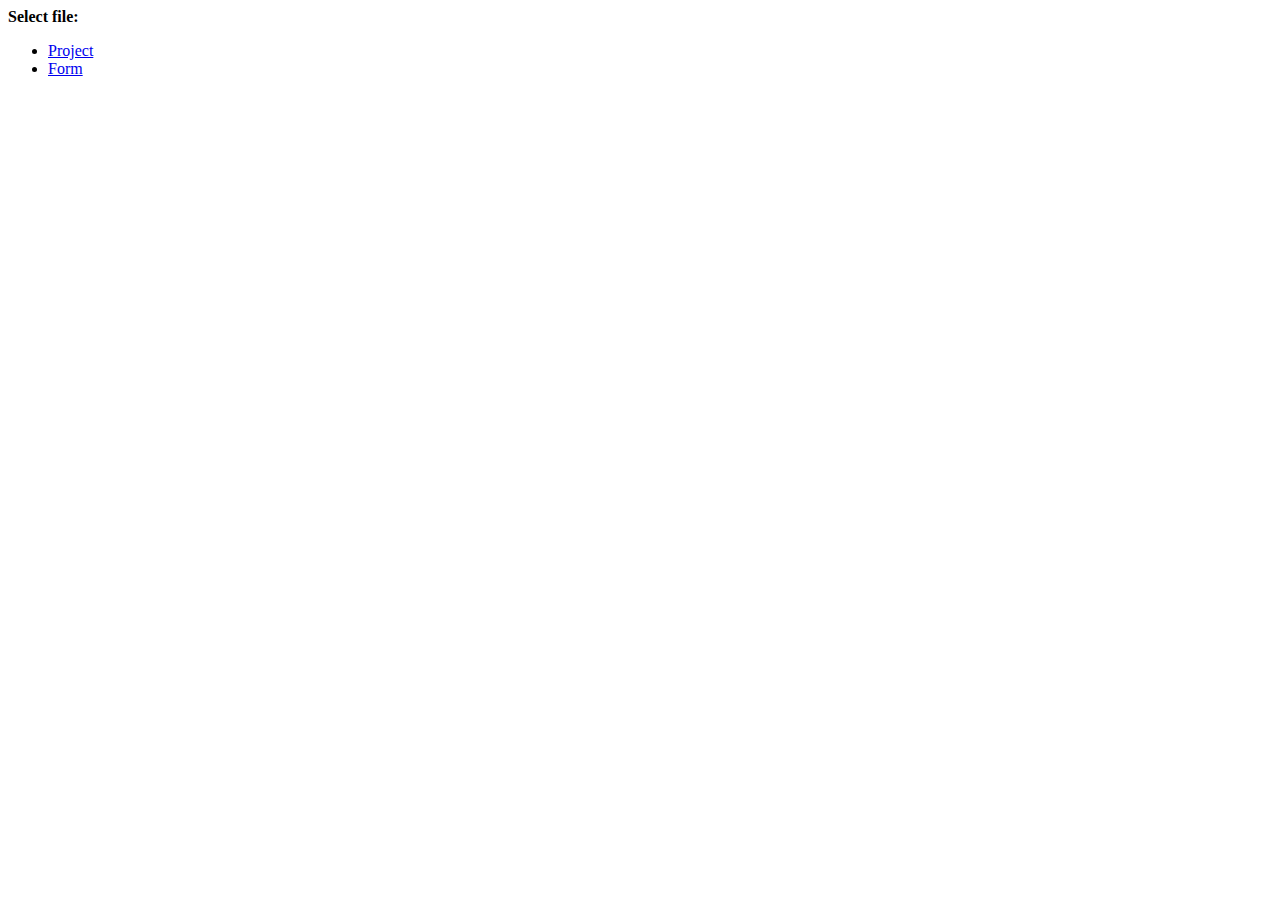
<file: index.html>
<!DOCTYPE html>
<html>
  <head>
    <meta charset="utf-8">
    <title>Assignment</title>
  </head>
  <body>
    <strong>Select file:</strong>
    <ul>
      <li><a href="com.html">Project</a></li>
      <li><a href="Ass.html">Form</a></li>
    </ul>
  </body>
</html>
</file>
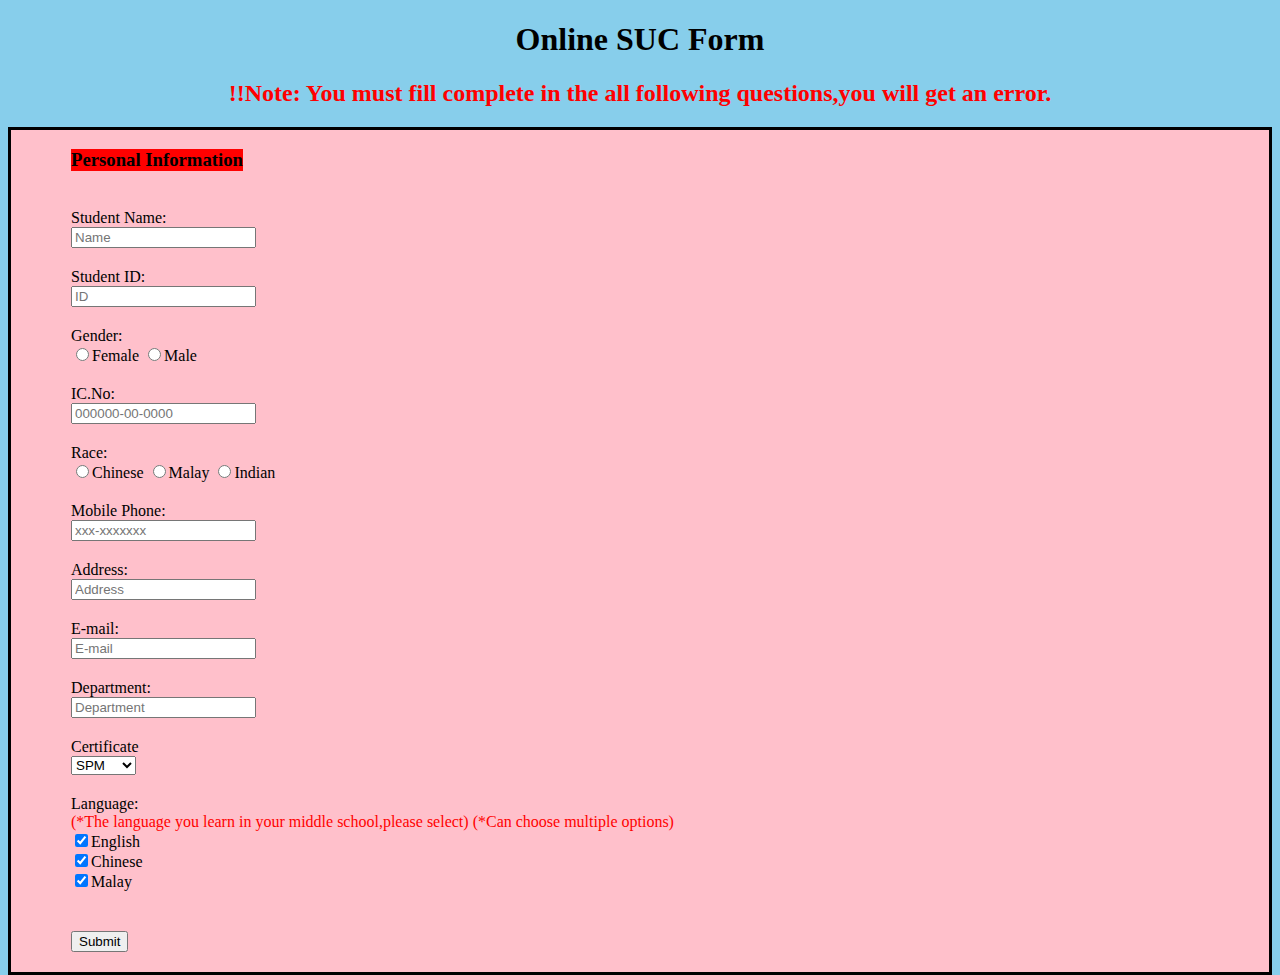
<file: Ass.html>
<!DOCTYPE html>
<html lang="en">
<head>
	<meta charset="utf-8">
	<title>Form</title>
	<link rel="stylesheet" type="text/css" href="Ass.css">
	<meta name="viewport" content="width=device-width, initial-scale=1">
</head>
<body>
  <div>
  	<h1>Online SUC Form</h1>
  </div>
  <div class="long">
  	<div>
  		<h2>
  		<strong>!!Note:
  		You must fill  complete in the all following questions,you will get an error.</strong>
  		<h2>
  	</div>
  </div>
  <form name="registration" action="#" method="post" onsubmit="return formValidation();">
  <div class="One">
  	<h3 class="lol">Personal Information</h3></br>
  	<div class="play">
  		<label for="name">Student Name:</label></br>
  		<input type="text" name="name" placeholder="Name" required>
  	</div>
  	<div id="nameError"></div>
     <div class="play">
  		<label for="id">Student ID:</label></br>
  		<input type="text" name="id" placeholder="ID" required>
  	</div>
  	<div id="idError"></div>
  	<div class="strong">Gender:</br>
			<input type="radio" name="gender"><label for="female">Female</label>
			<input type="radio" name="gender"><label for="male">Male</label>
			</div>
  	 <div class="play" ><label for="IC">IC.No:</label><br>
				<input type="IC" name="IC" placeholder="000000-00-0000" required="">
			</div>
			<div class="play">Race:<br>
				<input type="radio" name="race"><label for="race">Chinese</label>
				<input type="radio" name="race"><label for="race">Malay</label>
				<input type="radio" name="race"><label for="race">Indian</label>
			</div>
			<div class="play">Mobile Phone:<br>
				<input type="text" name="mobile" placeholder="xxx-xxxxxxx" required>
			</div>
			<div class="play">Address:<br>
				<input type="text" name="address" placeholder="Address" required>
			</div>
			<div class="play">E-mail:<br>
				<input type="text" name="email" placeholder="E-mail">
			</div>
			<div class="play">Department:<br>
				<input type="text" name="department" placeholder="Department" required>
			</div>
			<div class="play">Certificate<br>
		     <select required>
			<option>SPM</option>
			<option>A-level</option>
			<option>STPM</option>
			<option>O-level</option>
		    </select> 
		    </div>
            <div class="play">
            	<label>Language:</label><br>
            	<div class="we">
            		(*The language you learn in your middle school,please select)
            		(*Can choose multiple options)
            	</div>
               <input type="checkbox" name="en" value="en" checked /><span>English</span><br>
               <input type="checkbox" name="zh-CH" value="zh-CH" checked  /><span>Chinese</span><br>
               <input type="checkbox" name="malay" value="malay" checked  /><span>Malay</span>
               </div>
               <input  style="margin-bottom: 20px; margin-top: 20px;" type="submit" name="submit" value="Submit" class="submit" onclick="formValidation()"/>
    </form>
    <script src="Ass.js"></script>
  </div>
</body>
</html>
</file>
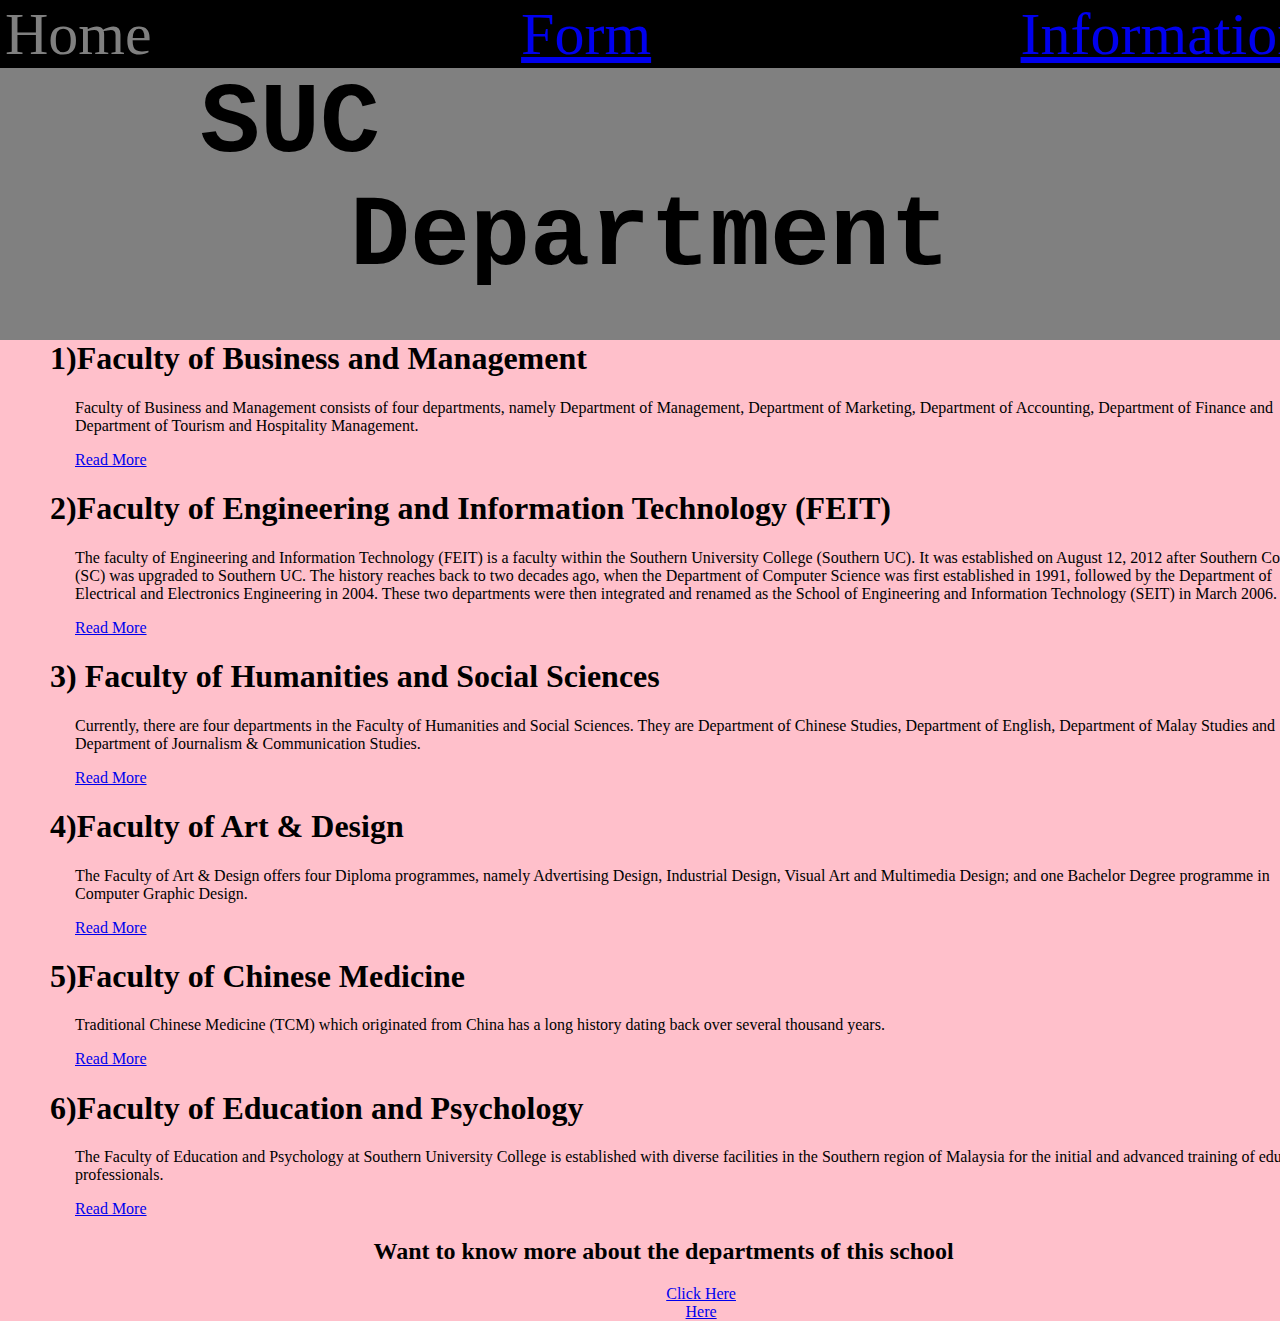
<file: com.html>
<!DOCTYPE html>
<html>
<head>
	<title></title>
	<link rel="stylesheet" type="text/css" href="com.css">
</head>
<body>
<nav class="flex-container">
	<div class="len"><a>Home</a></div>
	<div ><a href="file:///C:/Users/Snow/Desktop/IA/ASS/Ass.html">Form</a></div>
	<div class="lon"><a href="https://www.southern.edu.my/home.html">Information</a></div>
</nav><br>
<nav class="long">
	<div>
		<strong>
		<a style="margin-left: 200px;">SUC</a><br>
		<a style="margin-left: 350px;">Department</a>
	</strong>
	</div>
</nav><br>
<div class="all">
<div class="lan">
	<h1>1)Faculty of Business and Management</h1>
	<p>
		Faculty of Business and Management consists of four departments, namely Department of Management, Department of Marketing, Department of Accounting, Department of Finance and Department of Tourism and Hospitality Management. 
	</p>
	<a href="https://www.southern.edu.my/FBM/en/introduction/faculty.html">Read More</a>
</div>
   <div class="lan">
   	<h1>2)Faculty of Engineering and Information Technology (FEIT)</h1>
   	<p>
   		The faculty of Engineering and Information Technology (FEIT) is a faculty within the Southern University College (Southern UC). It was established on August 12, 2012 after Southern College (SC) was upgraded to Southern UC. The history reaches back to two decades ago, when the Department of Computer Science was first established in 1991, followed by the Department of Electrical and Electronics Engineering in 2004. These two departments were then integrated and renamed as the School of Engineering and Information Technology (SEIT) in March 2006.
   	</p>
   	<a href="https://www.southern.edu.my/FEIT/en/introduction/faculty.html">Read More</a>
   </div>
     <div class="lan">
   	<h1>3) Faculty of Humanities and Social Sciences</h1>
   	<p>
   	    Currently, there are four departments in the Faculty of Humanities and Social Sciences. They are Department of Chinese Studies, Department of English, Department of Malay Studies and Department of Journalism & Communication Studies.
   	</p>
   	<a href="https://www.southern.edu.my/fhss/en/introduction/faculty.html">Read More</a>
   </div>
    <div class="lan">
   	<h1>4)Faculty of Art & Design </h1>
   	<p>
   	    The Faculty of Art & Design offers four Diploma programmes, namely Advertising Design, Industrial Design, Visual Art and Multimedia Design; and one Bachelor Degree programme in Computer Graphic Design.
   	</p>
   	<a href="https://www.southern.edu.my/fad/en/introduction/faculty.html">Read More</a>
   </div>
    <div class="lan">
   	<h1>5)Faculty of Chinese Medicine </h1>
   	<p>
   	    Traditional Chinese Medicine (TCM) which originated from China has a long history dating back over several thousand years. 
   	</p>
   	<a href="https://www.southern.edu.my/fcm/en/introduction/dean.html">Read More</a>
   </div>
    <div class="lan">
   	<h1>6)Faculty of Education and Psychology  </h1>
   	<p>
   	    The Faculty of Education and Psychology at Southern University College is established with diverse facilities in the Southern region of Malaysia for the initial and advanced training of education professionals. 
   	</p>
   	<a href="https://www.southern.edu.my/fep/en/introduction/faculty.html">Read More</a>
   </div>
    <div class="men">
    	<h2>
    		 Want to know more about the departments of this school 
    	</h2>
    	<a href="https://www.southern.edu.my/sfs/">Click Here</a><br>
    	<a href="https://www.southern.edu.my/space/en/">Here</a>
    </div>
</div>
</body>
</html>
</file>
<file: Ass.css>
h1{
	text-align: center;
}
.long{
	color: red;
	text-align:center;
	display: inline;
}
body{
	background-color: skyblue;
    background-size: cover;
    height: 600px;
    position: relative;
}
.One{
	padding-left: 60px;
	border:3px solid black;
    display: block;
    background-color:pink;
}
.play{
	margin: 20px 0px;
}
.lol{
	display: inline-block;
	background-color:red; 
}
.we{
	color: red;
}
</file>
<file: com.css>
.flex-container {
  display: flex;
  justify-content: space-between;
  height: 100px;
  background:black;
  width: 105%;
  margin-left: -8px;
  margin-top: -8px;
  color: grey;
  font-size: 60px;
}
.len{
  margin-left: -70px;
}
.lon{
  margin-right: 20px;
}
.long{
  background:grey;
  height: 300px;
  width: 105%;
  margin-top:-50px ;
  margin-left:-8px ;
  font-size: 100px;
  font-family:Courier New;
}
h1{
  margin-left: 50px;
}
p{
  margin-left: 75px;
}
a{
   margin-left: 75px;
}
.men{
  text-align: center;
}
.all{
  background-color: pink;
  margin-top:-67px;
  margin-left: -8px;
  width: 105%;
}
</file>
